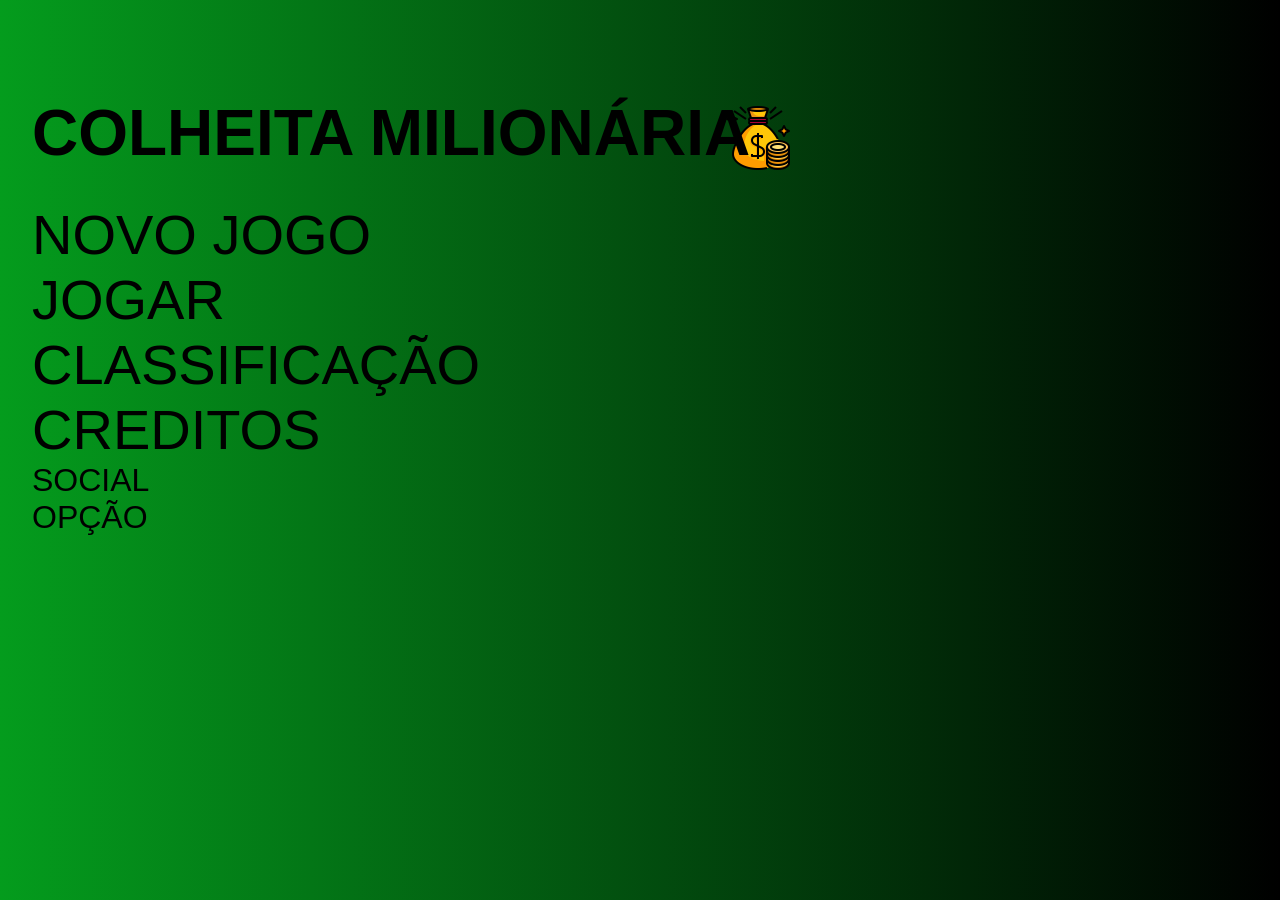
<file: index.html>
<!DOCTYPE html>
<html lang="en">

<head>
  <meta charset="UTF-8">
  <meta name="viewport" content="width=device-width, initial-scale=1.0">
  <link rel="stylesheet" href="/css/menu/style.css">
  <title>Document</title>
</head>

<body>
  <div class="fundo"></div>
  <div class="opcoes">
    <h1 class="titulo">Colheita Milionária</h1>
    <a href="/jogo.html"><button class="opcao">novo jogo</button></a>
    <button  onclick="selecionar(2)"  class="opcao">jogar</button>
    <button  onclick="selecionar(1)"  class="opcao">classificação</button>
    <button  onclick="selecionar(1)"  class="opcao">creditos</button>
    <div class="meu-opcao">
      <button  onclick="selecionar(1)"  class="opcao opcaoEscuro">social</button>
      <button  onclick="selecionar(3)"  class="opcao opcaoEscuro">opção</button>
    </div>
  </div>
  <div class="opcoes">
    <h1 class="titulo">Colheita Milionária</h1>
    <button  onclick="selecionar(0)" class="opcao">voltar</button>
  </div>
  <div class="opcoes">
    <h1 class="titulo">Colheita Milionária</h1>
    <button  onclick="selecionar(0)" class="opcao">voltar</button>
    <div class="meu-opcao">
      <button  onclick="novojogo(1)" id="slot1"  class="opcao opcaoEscuro">novo jogo slot 1</button>
      <button  onclick="novojogo(2)" id="slot2"    class="opcao opcaoEscuro">novo jogo slot 2</button>
      <button  onclick="novojogo(3)" id="slot3"    class="opcao opcaoEscuro">novo jogo slot 3</button>
    </div>
  </div>
  <div class="opcoes">
    <h1 class="titulo">Colheita Milionária</h1>
    <button  onclick="selecionar(0)" class="opcao">voltar</button>
    <div class="meu-opcao">
      <button id="textoModoEscuro"  onclick="modonoturno()"  class="opcao opcaoEscuro">modo escuro</button>
    </div>
  </div>
  </div>
  <script src="/script/script.js"></script>
</body>
</html>
</file>
<file: css/menu/style.css>
@import url(/css/global.css);

span{
  display: block;
}
body{
  display: grid;
  justify-items: start;
  color: #000000;
  background: #fff;
}

.darkFundo{
  background-color: black;
  color: #fff;
}
.darkTexto{
  color: #ffffff;
}

.input{
  text-decoration: none;
  background:  none;
  border: none;
  width:20rem;
  padding: 0.5rem 0;
  border: 1px solid rgb(221, 237, 0);
  color: yellow;
  padding-left: 10px;
  margin: 0.5rem;
  transition: 0.3s;
}
.input:hover{
  margin-left: 2rem;

}


.opcoes{
  padding-left: 2rem;
  padding-top: 6rem;
  font-size: 3.5rem;
  display: none;
  justify-items: start;
  align-content: start;
  text-transform: uppercase;
}

.titulo{
  font-size: 4rem;
  padding-bottom: 2rem;
  position: relative;
}
.titulo::before{
  content: '';
  display: block;
  width: 5rem;
  height: 5rem;
  position: absolute;
  background-image: url(/img/bolsa-de-dinheiro.png);
  background-size: 4rem;
  background-position: center;
  background-repeat: no-repeat;
  right: -3rem;
  bottom: 1.5rem;
  z-index: -1;
}
.opcao{
  background: none;
  color: inherit;
  font-size: 3.5rem;
  transition: 0.2s;
  cursor: pointer;
  text-transform: uppercase;
}

.opcao:hover{
  color: rgba(234, 234, 12, 0.942);
  margin-left: 2.5rem;
}
.opcaoEscuro{
  font-size: 2rem;
}

.meu-opcao{
  display: grid;
  width: 100%;
  height: 100%;
  justify-items: start;
}


.fundo{
  width: 100%;
  height: 100%;
  background: linear-gradient(to right, rgb(4, 156, 29), black);
  position: absolute;
  z-index: -1;
}
</file>
